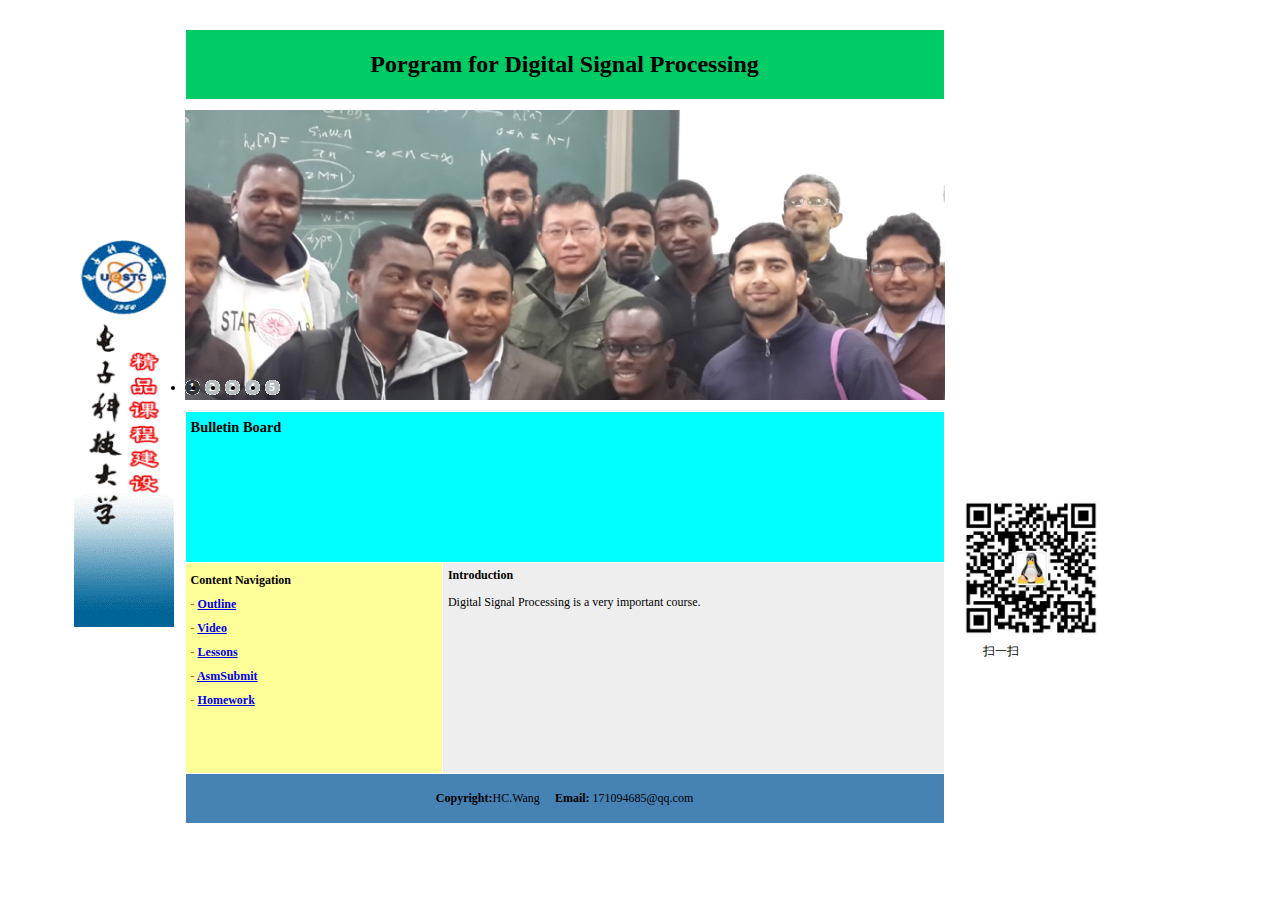
<file: index.html>
<!DOCTYPE html PUBLIC "-//W3C//DTD XHTML 1.0 Transitional//EN" "http://www.w3.org/TR/xhtml1/DTD/xhtml1-transitional.dtd">
<html xmlns="http://www.w3.org/1999/xhtml">
<head>
<meta http-equiv="Content-Type" content="text/html; charset=gb2312" />
<title>DSP</title>
</head>
<LINK href="css/niu.css" type=text/css rel=stylesheet>
<SCRIPT src="js/jquery.min.js" type=text/javascript></SCRIPT>
<SCRIPT src="js/loopedslider.min.js" type=text/javascript></SCRIPT>
</head>

<body >
<SCRIPT type=text/javascript>
	$(function(){
		 $('#newsSlider').loopedSlider({
		 	autoStart: 4000
			});
		$('.validate_Slider').loopedSlider({
			autoStart: 4000
			});
	$("#enter_lab").click(function(){
	  window.location=$(this).find("a").attr("href"); return false;});
	});
</SCRIPT>
<br>


<table width="100%" cellspacing="1" cellpadding="5" bgcolor="#FFFFFF">
	<table width="90%" cellspacing="1" cellpadding="5" bgcolor="#FFFFFF">
		<tr >
			<td style="width:20%;text-align:right;">
				<img src="logo.gif" width="100px" height="400px" />
			</td>
			
			<td style="width:60%;text-align:top;">
				<table width="100%" cellspacing="1" cellpadding="5" bgcolor="#FFFFFF">	
					<td colspan="2" style="background-color:#00CC66;text-align:center;">
					<p><strong><a ><h1>Porgram for Digital Signal Processing</h1></p></td>
					
				</table>
				<!--newsSlider start -->
				<DIV id=newsSlider>
					<DIV class=container>
						<UL class=slides>
							<LI><IMG src="images/P01.jpg"></LI>	
							<LI><IMG src="images/P02.jpg"></LI>
							<LI><IMG src="images/P03.jpg"></LI>
							<LI><IMG src="images/P04.jpg"></LI>
							<LI><IMG src="images/P05.jpg"></LI>
						</UL>
					</DIV>

					<DIV class=validate_Slider></DIV>

					<UL class=pagination>
					  <LI><A >1</A> </LI>
					  <LI><A >2</A> </LI>
					  <LI><A >3</A> </LI>
					  <LI><A >4</A> </LI>
					  <LI><A >5</A> </LI>
					</UL>
				</DIV>

				<!--content start -->
				<table width="100%" cellspacing="1" cellpadding="5" bgcolor="#FFFFFF">
					<tr>
						<td colspan="2" style="background-color:#00FFFF;text-align:left;">
						<big><b>Bulletin Board</b><big><br/>
							<DIV align=center>
							<DIV style="OVERFLOW: auto; WIDTH: 100%; HEIGHT: 120px">
							
							<MARQUEE class=p131 scrollAmount=1 scrollDelay=60 direction=up height=120 onmouseover="this.stop()" onmouseout="this.start ()" align="left" WIDTH: 500px;>
							<P align=left><FONT size=3> <small>
							<font color="#CC6600"></font><a >&nbsp&nbsp[2015-10-20 13:39:34]��Launch notification��<br/>&nbsp&nbsp&nbsp&nbsp Download courseware password:123456,Students can download courseware yourself.</a><br />
							<font color="#CC6600"></font><a >&nbsp&nbsp[2015-10-27 13:39:34]��Focus on WeChat public platform��<br/>&nbsp&nbsp&nbsp&nbsp Scan the qr code on the right below,then focus on. </a><br />			
							<font color="#CC6600"></font><a >&nbsp&nbsp[2015-10-27 13:39:34]��Site information��<br/>&nbsp&nbsp&nbsp&nbsp If you have any question, please contact me.<br/>&nbsp&nbsp&nbsp&nbsp&nbspEmail:171094685@qq.com </a><br />			
							<small></FONT></P></MARQUEE>
						</td>
					</tr>
					<tr valign="top">
						<td style="font-weight:bold;color:black;background-color:#ffff99;width:200px;text-align:top;line-height:24px;">
							<b>Content Navigation</b><br/>
							<font color="#CC6600">- </font><a href="wlxt/outline/check.html" target="_blank">Outline</a><br />
							<font color="#CC6600">- </font><a href="wlxt/video/check.html" target="_blank">Video      </a><br />
							<font color="#CC6600">- </font><a href="wlxt/lessons/check.html" target="_blank">Lessons      </a><br />
							<font color="#CC6600">- </font><a href="wlxt/asmsubmit/check.html" target="_blank">AsmSubmit      </a><br/>
							<font color="#CC6600">- </font><a href="wlxt/homework/check.html" target="_blank">Homework      </a>
						</td>
					  
						<td style="background-color:#EEEEEE;height:200px;width:400px;text-align:top;">
							<b>Introduction</b><br/>
							<p>Digital Signal Processing is a very important course.</p>
						</td>
					</tr>
					
					<tr>
					<td colspan="2" style="background-color:#4682B4;text-align:center;">
					<p><strong><a >Copyright:</a></strong>HC.Wang	&nbsp;&nbsp;&nbsp;&nbsp;<strong><a >Email:</a></strong> 171094685@qq.com</p></td>
					</tr>
				</table>
			</td>
				
			<td style="width:20%;text-align:left;text-align:left;">
				<br/><br/><br/><br/><br/><br/><br/><br/><br/><br/><br/><br/><br/><br/><br/><br/><br/><br/><br/><br/>
				<img src="weixin.jpg"  width="150px" height="150px"/></br>
				&nbsp&nbsp&nbsp&nbsp&nbsp&nbsp&nbsp&nbsp&nbspɨһɨ
			</td>
		
		</tr>
	</table>
</table>

</body>
</html>
</file>
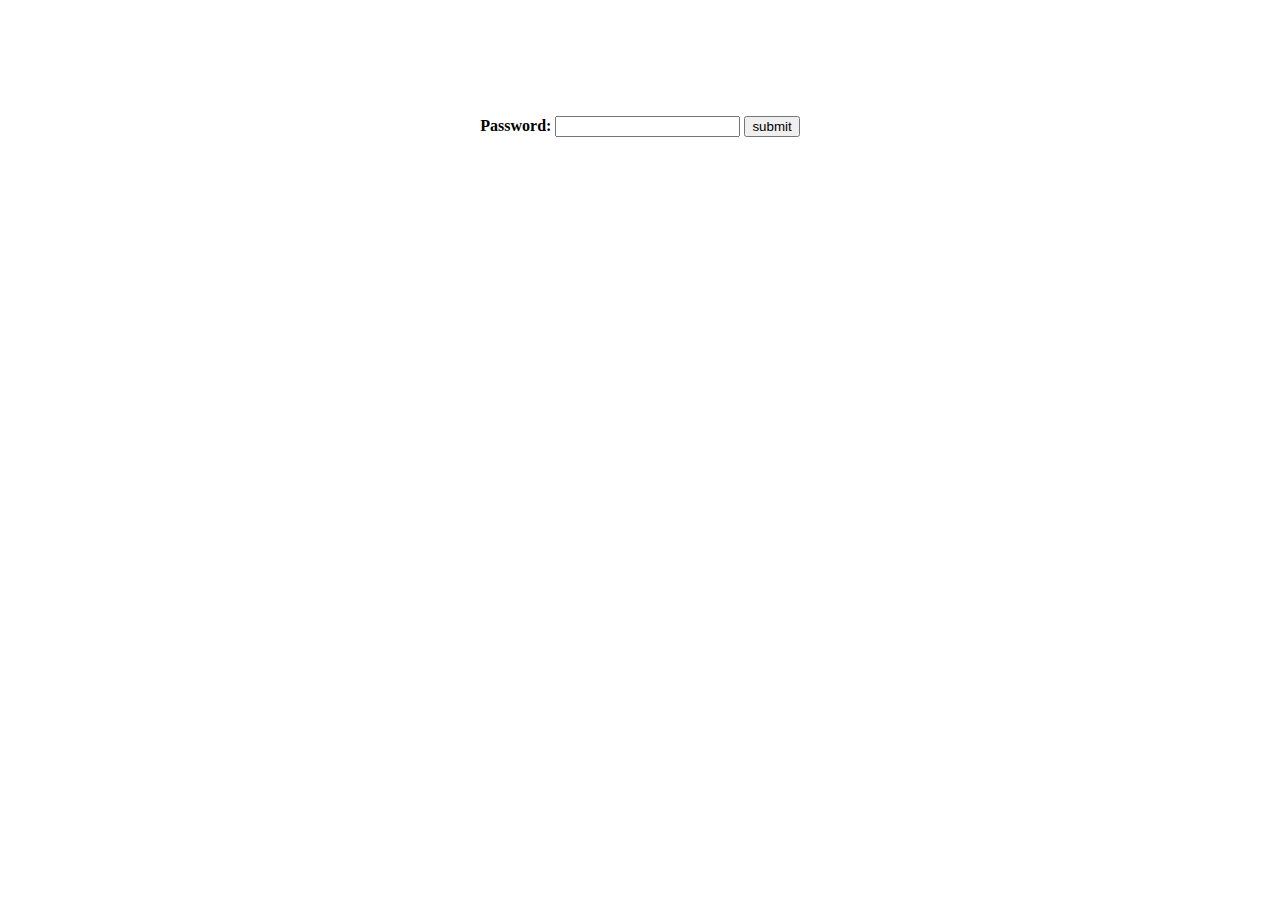
<file: wlxt/asmsubmit/check.html>
<!DOCTYPE html>
<html>

<body>
<script>
function checkpassword(){
	var pwd="123456";
	var inpwd=document.getElementById("password").value;
	if(pwd == inpwd){
		window.location.href="submit.html";
	}
}
</script>
<br/><br/><br/><br/><br/><br/>
<center>
	<b>Password:<b/>
	<input type="password" id="password" name="password"/>
	<input name="a" type="submit" value="submit" onclick="checkpassword();"/>


</center>
</body>
</html>
</file>
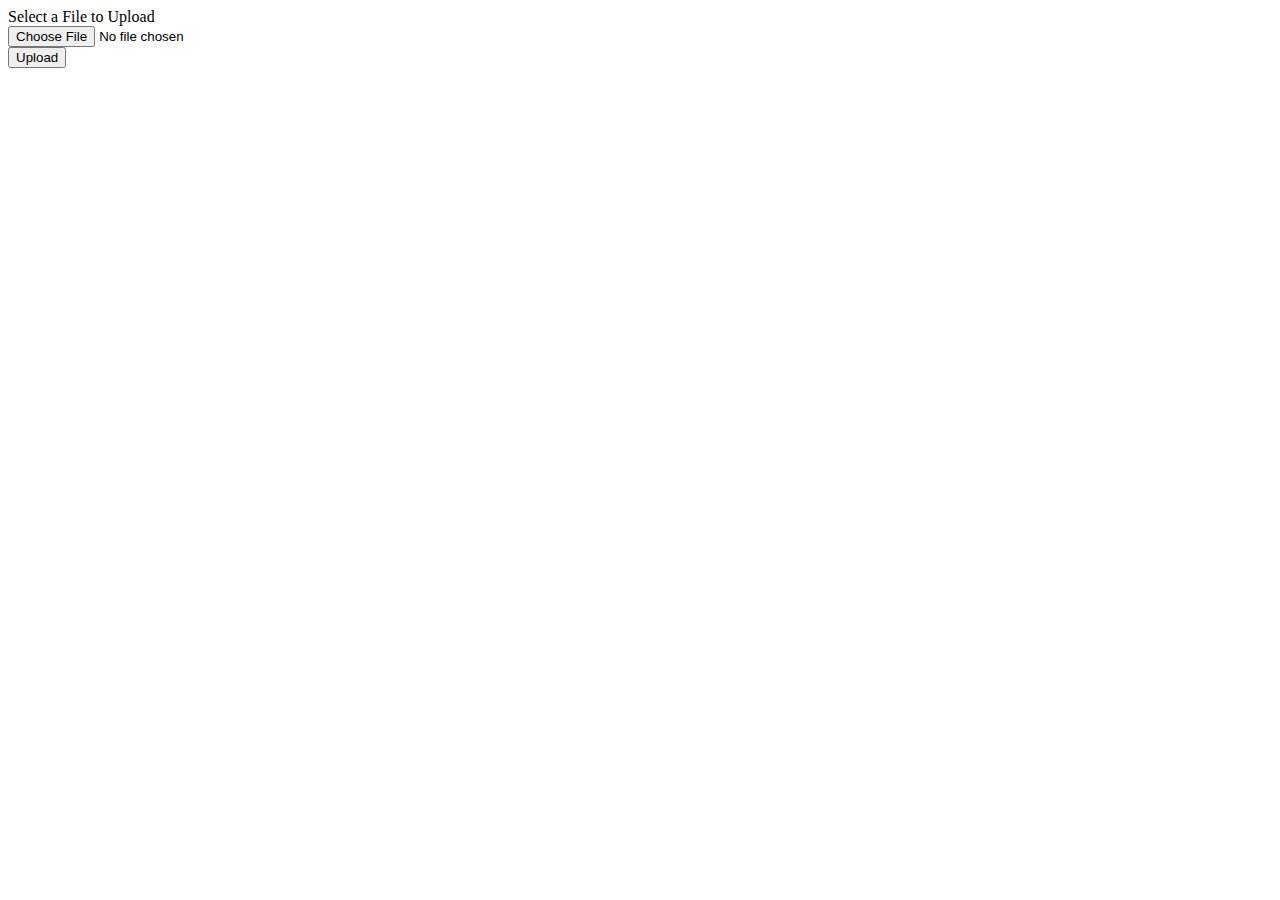
<file: wlxt/asmsubmit/submit.html>
<!DOCTYPE html>
<html>
<head>
    <title>Upload Files using XMLHttpRequest - Minimal</title>
    <script type="text/javascript">
      function fileSelected() {
        var file = document.getElementById('fileToUpload').files[0];
        if (file) {
          var fileSize = 0;
          if (file.size > 1024 * 1024)
            fileSize = (Math.round(file.size * 100 / (1024 * 1024)) / 100).toString() + 'MB';
          else
            fileSize = (Math.round(file.size * 100 / 1024) / 100).toString() + 'KB';
          document.getElementById('fileName').innerHTML = 'Name: ' + file.name;
          document.getElementById('fileSize').innerHTML = 'Size: ' + fileSize;
          document.getElementById('fileType').innerHTML = 'Type: ' + file.type;
        }
      }
      function uploadFile() {
        var fd = new FormData();
        fd.append("fileToUpload", document.getElementById('fileToUpload').files[0]);
        var xhr = new XMLHttpRequest();
        xhr.upload.addEventListener("progress", uploadProgress, false);
        xhr.addEventListener("load", uploadComplete, false);
        xhr.addEventListener("error", uploadFailed, false);
        xhr.addEventListener("abort", uploadCanceled, false);
        xhr.open("POST", "upload.do");//�޸ĳ��Լ��Ľӿ�
        xhr.send(fd);
      }
      function uploadProgress(evt) {
        if (evt.lengthComputable) {
          var percentComplete = Math.round(evt.loaded * 100 / evt.total);
          document.getElementById('progressNumber').innerHTML = percentComplete.toString() + '%';
        }
        else {
          document.getElementById('progressNumber').innerHTML = 'unable to compute';
        }
      }
      function uploadComplete(evt) {
        /* �������˷�����Ӧʱ�򴥷�event�¼�*/
        alert(evt.target.responseText);
      }
      function uploadFailed(evt) {
        alert("There was an error attempting to upload the file.");
      }
      function uploadCanceled(evt) {
        alert("The upload has been canceled by the user or the browser dropped the connection.");
      }
    </script>
</head>
<body>
  <form id="form1" enctype="multipart/form-data" method="post" action="Upload.aspx">
    <div class="row">
      <label for="fileToUpload">Select a File to Upload</label><br />
      <input type="file" name="fileToUpload" id="fileToUpload" onchange="fileSelected();"/>
    </div>
    <div id="fileName"></div>
    <div id="fileSize"></div>
    <div id="fileType"></div>
    <div class="row">
      <input type="button" onclick="uploadFile()" value="Upload" />
    </div>
    <div id="progressNumber"></div>
  </form>
</body>
</html>
</file>
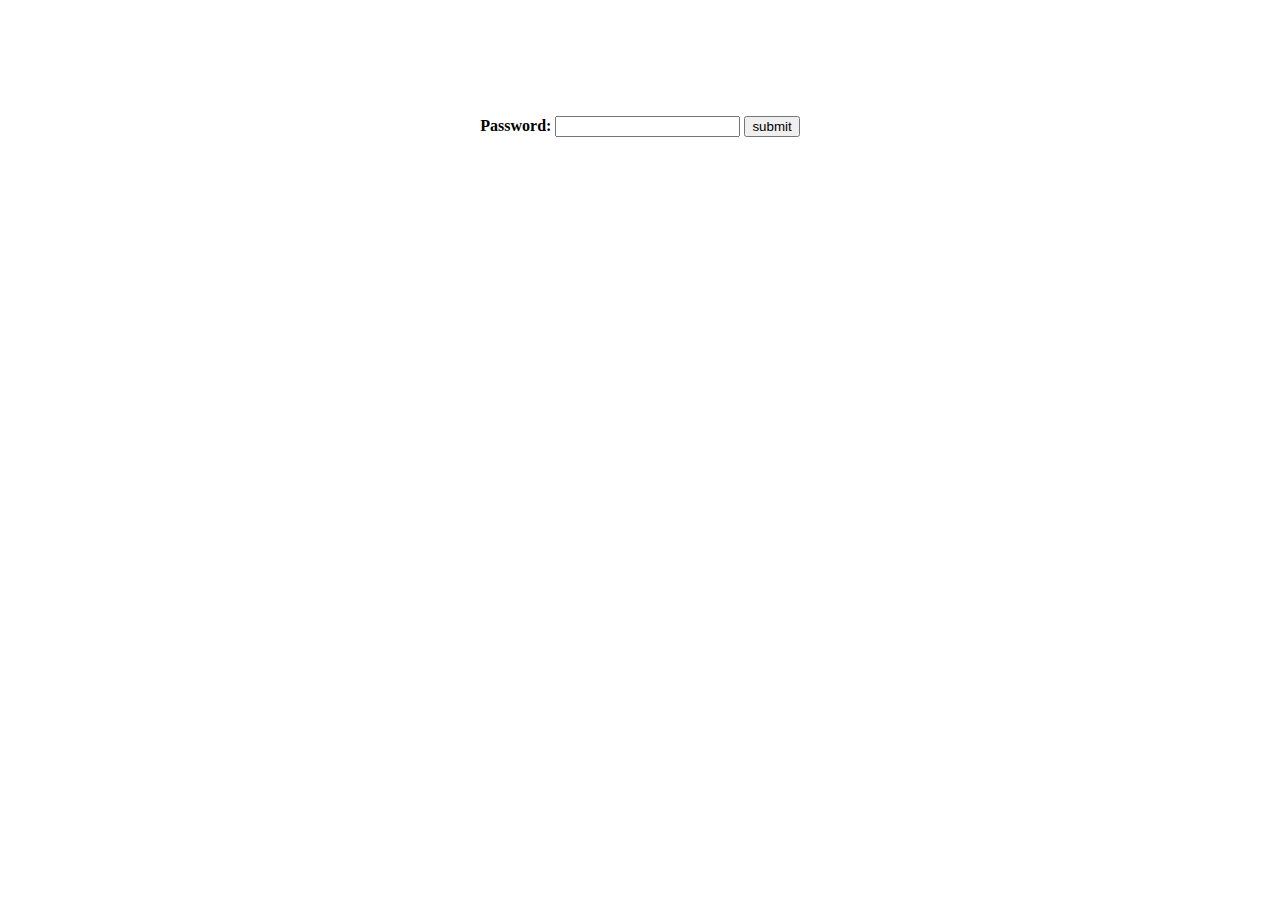
<file: wlxt/homework/check.html>
<!DOCTYPE html>
<html>

<body>
<script>
function checkpassword(){
	var pwd="123456";
	var inpwd=document.getElementById("password").value;
	if(pwd == inpwd){
		window.location.href="homework.html";
	}
}
</script>
<br/><br/><br/><br/><br/><br/>
<center>
	<b>Password:<b/>
	<input type="password" id="password" name="password"/>
	<input name="a" type="submit" value="submit" onclick="checkpassword();"/>


</center>
</body>
</html>
</file>
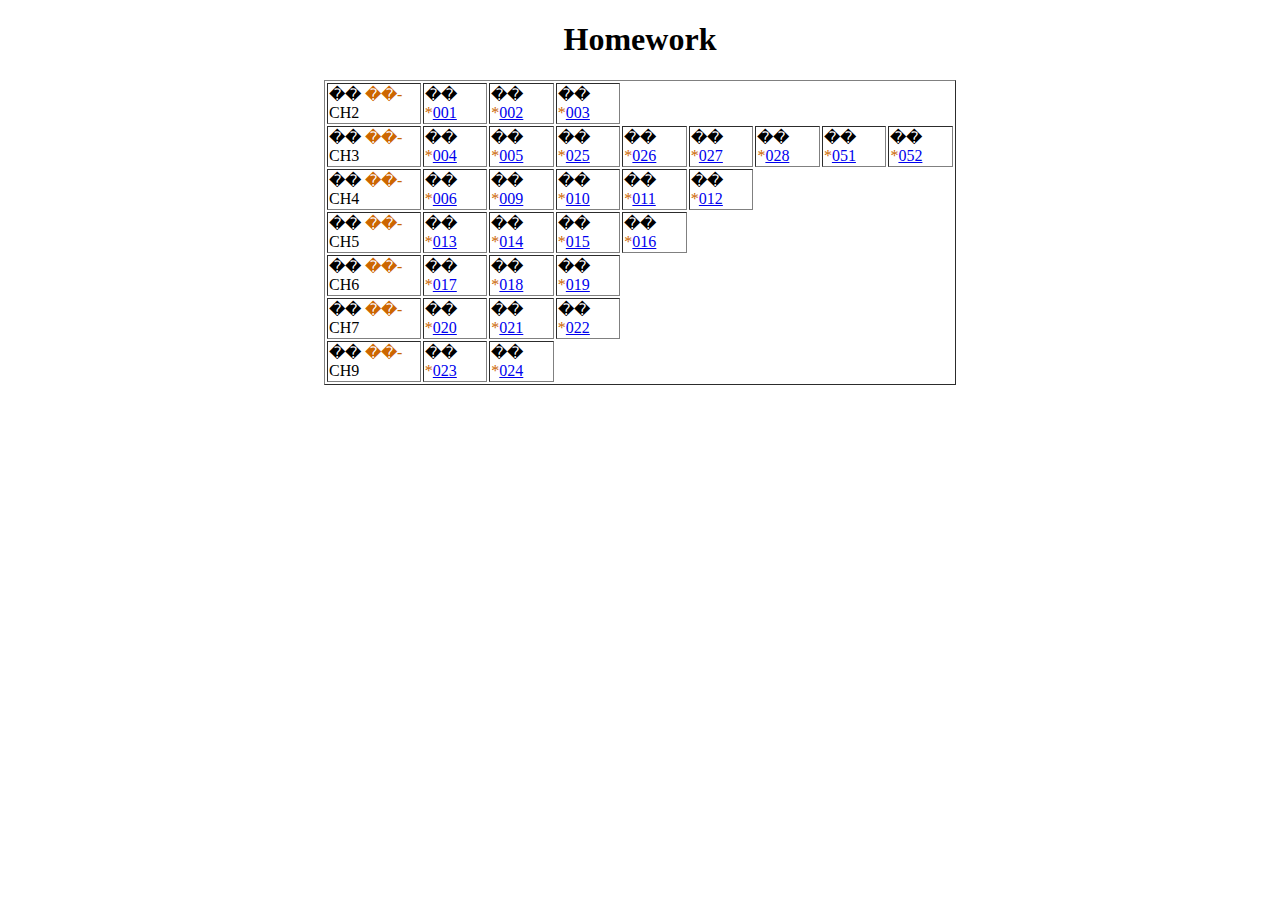
<file: wlxt/homework/homework.html>
<!DOCTYPE html>
<html>
<center>
<h1>Homework</h1>
<table width="50%" border="1">
<tr class="table_line1">
  <td align="left">�� <font color="#CC6600">��-</font><a >CH2</a></td> 
  <td align="left">�� <font color="#CC6600">*</font><a href="CH2/img001.jpg">001</a></td> 
  <td align="left">�� <font color="#CC6600">*</font><a href="CH2/img002.jpg">002</a></td> 
  <td align="left">�� <font color="#CC6600">*</font><a href="CH2/img003.jpg">003</a></td> 
</tr>

<tr class="table_line1">
  <td align="left">�� <font color="#CC6600">��-</font><a >CH3</a></td> 
  <td align="left">�� <font color="#CC6600">*</font><a href="CH3/img004.jpg">004</a></td> 
  <td align="left">�� <font color="#CC6600">*</font><a href="CH3/img005.jpg">005</a></td> 
  <td align="left">�� <font color="#CC6600">*</font><a href="CH3/img025.jpg">025</a></td> 
  <td align="left">�� <font color="#CC6600">*</font><a href="CH3/img026.jpg">026</a></td> 
  <td align="left">�� <font color="#CC6600">*</font><a href="CH3/img027.jpg">027</a></td> 
  <td align="left">�� <font color="#CC6600">*</font><a href="CH3/img028.jpg">028</a></td> 
  <td align="left">�� <font color="#CC6600">*</font><a href="CH3/img051.jpg">051</a></td> 
  <td align="left">�� <font color="#CC6600">*</font><a href="CH3/img052.jpg">052</a></td> 
</tr>

<tr class="table_line1">
  <td align="left">�� <font color="#CC6600">��-</font><a >CH4</a></td> 
  <td align="left">�� <font color="#CC6600">*</font><a href="CH4/img006.jpg">006</a></td> 
  <td align="left">�� <font color="#CC6600">*</font><a href="CH4/img009.jpg">009</a></td> 
  <td align="left">�� <font color="#CC6600">*</font><a href="CH4/img010.jpg">010</a></td> 
  <td align="left">�� <font color="#CC6600">*</font><a href="CH4/img011.jpg">011</a></td> 
  <td align="left">�� <font color="#CC6600">*</font><a href="CH4/img012.jpg">012</a></td> 
</tr>

<tr class="table_line1">
  <td align="left">�� <font color="#CC6600">��-</font><a >CH5</a></td> 
  <td align="left">�� <font color="#CC6600">*</font><a href="CH5/img013.jpg">013</a></td> 
  <td align="left">�� <font color="#CC6600">*</font><a href="CH5/img014.jpg">014</a></td> 
  <td align="left">�� <font color="#CC6600">*</font><a href="CH5/img015.jpg">015</a></td> 
  <td align="left">�� <font color="#CC6600">*</font><a href="CH5/img016.jpg">016</a></td> 
</tr>

<tr class="table_line1">
  <td align="left">�� <font color="#CC6600">��-</font><a >CH6</a></td> 
  <td align="left">�� <font color="#CC6600">*</font><a href="CH6/img017.jpg">017</a></td>
  <td align="left">�� <font color="#CC6600">*</font><a href="CH6/img018.jpg">018</a></td>
  <td align="left">�� <font color="#CC6600">*</font><a href="CH6/img019.jpg">019</a></td>
</tr>

<tr class="table_line1">
  <td align="left">�� <font color="#CC6600">��-</font><a >CH7</a></td> 
  <td align="left">�� <font color="#CC6600">*</font><a href="CH7/img020.jpg">020</a></td> 
  <td align="left">�� <font color="#CC6600">*</font><a href="CH7/img021.jpg">021</a></td> 
  <td align="left">�� <font color="#CC6600">*</font><a href="CH7/img022.jpg">022</a></td> 
</tr>

<tr class="table_line1">
  <td align="left">�� <font color="#CC6600">��-</font><a >CH9</a></td> 
  <td align="left">�� <font color="#CC6600">*</font><a href="CH9/img023.jpg">023</a></td> 
  <td align="left">�� <font color="#CC6600">*</font><a href="CH9/img024.jpg">024</a></td> 
</tr>
</table>


</center>
</html>
</file>
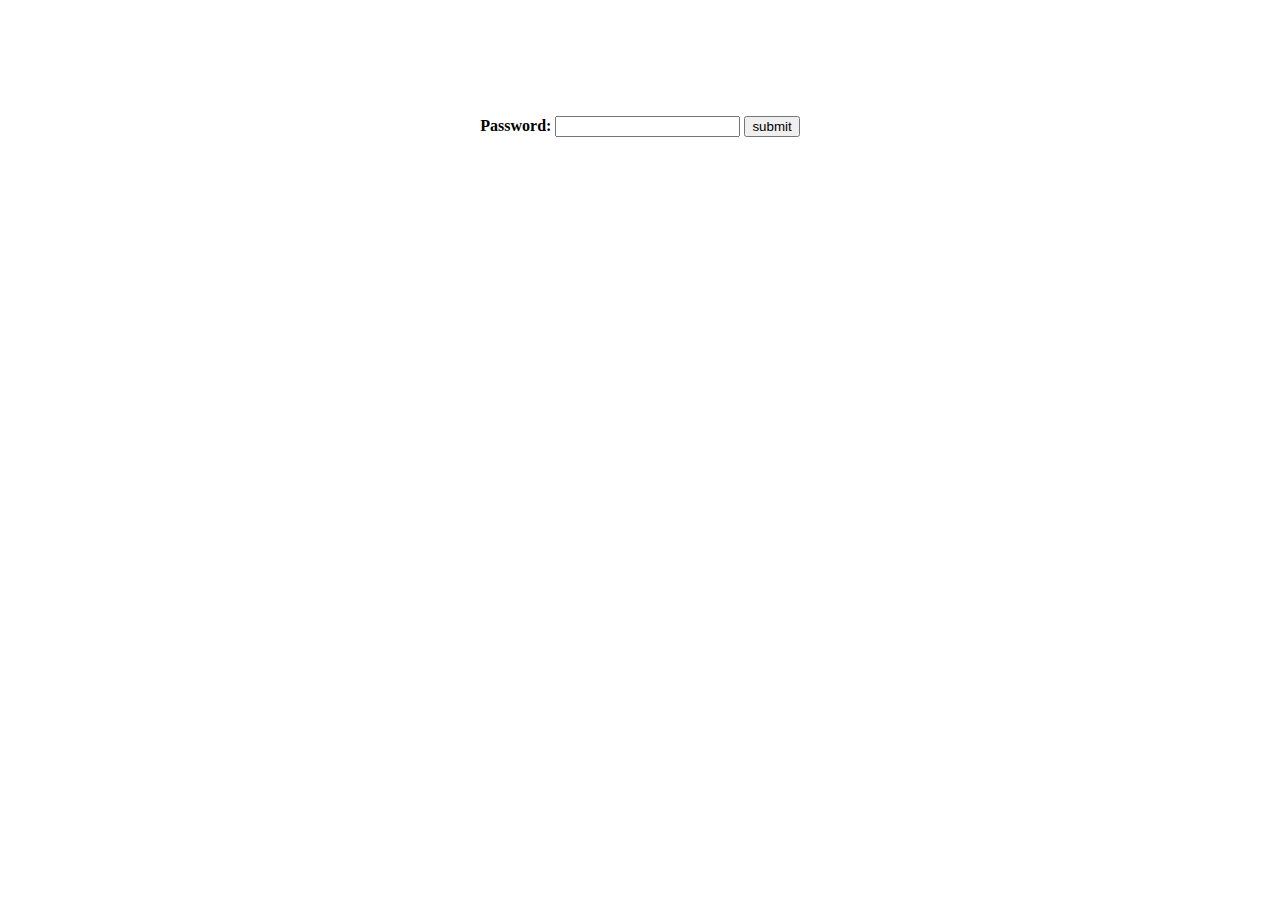
<file: wlxt/lessons/check.html>
<!DOCTYPE html>
<html>

<body>
<script>
function checkpassword(){
	var pwd="123456";
	var inpwd=document.getElementById("password").value;
	if(pwd == inpwd){
		window.location.href="lessons.html";
	}
}
</script>
<br/><br/><br/><br/><br/><br/>
<center>
	<b>Password:<b/>
	<input type="password" id="password" name="password"/>
	<input name="a" type="submit" value="submit" onclick="checkpassword();"/>


</center>
</body>
</html>
</file>
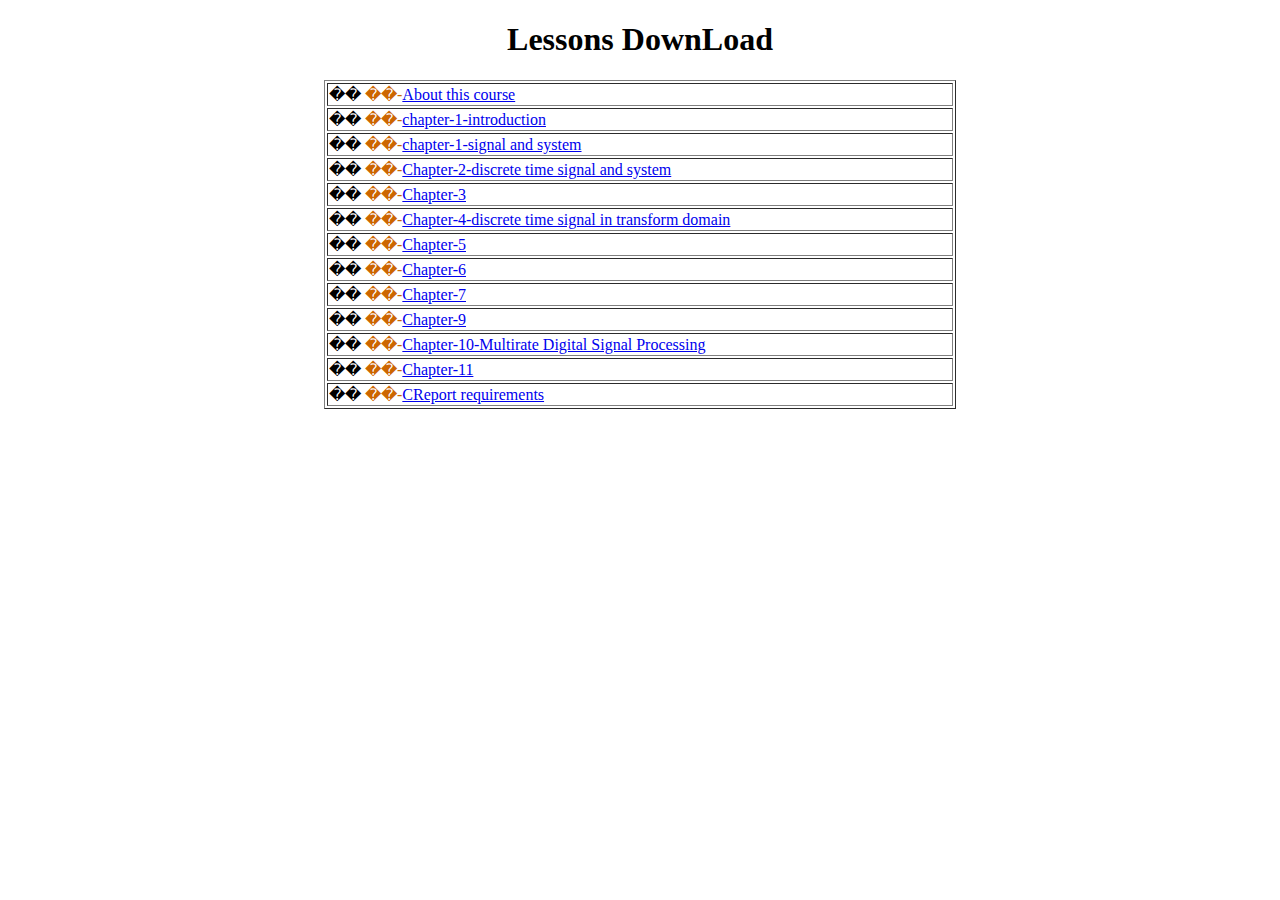
<file: wlxt/lessons/lessons.html>
<!DOCTYPE html>
<html>
<center>
<h1>Lessons DownLoad</h1>
<table width="50%" border="1">
			<tr class="table_line1">
			  <td align="left">�� <font color="#CC6600">��-</font><a href="lessons/About this course.ppt" target="_blank">About this course</a></td>
			</tr>

			<tr class="table_line1">
			  <td align="left">�� <font color="#CC6600">��-</font><a href="lessons/chapter-1-introduction.ppt">chapter-1-introduction</a></td>
			</tr>

			<tr class="table_line1">
			  <td align="left">�� <font color="#CC6600">��-</font><a href="lessons/chapter-1-signal and system.ppt">chapter-1-signal and system</a></td>
			</tr>

			<tr class="table_line1">
			  <td align="left">�� <font color="#CC6600">��-</font><a href="lessons/Chapter-2-discrete time signal and system.ppt" target="_blank">Chapter-2-discrete time signal and system</a></td>
			</tr>

			<tr class="table_line1">
			  <td align="left">�� <font color="#CC6600">��-</font><a href="lessons/Chapter-3.ppt">Chapter-3</a></td>
			</tr>

			<tr class="table_line1">
			  <td align="left">�� <font color="#CC6600">��-</font><a href="lessons/Chapter-4-discrete time signal in transform domain.ppt">Chapter-4-discrete time signal in transform domain</a></td>
			</tr>

			<tr class="table_line1">
			  <td align="left">�� <font color="#CC6600">��-</font><a href="lessons/Chapter-5.ppt" target="_blank">Chapter-5</a></td>
			</tr>

			<tr class="table_line1">
			  <td align="left">�� <font color="#CC6600">��-</font><a href="lessons/Chapter-6.ppt">Chapter-6</a></td>
			</tr>

			<tr class="table_line1">
			  <td align="left">�� <font color="#CC6600">��-</font><a href="lessons/Chapter-7.ppt">Chapter-7</a></td>
			</tr>

			<tr class="table_line1">
			  <td align="left">�� <font color="#CC6600">��-</font><a href="lessons/Chapter-9.ppt" target="_blank">Chapter-9</a></td>
			</tr>

			<tr class="table_line1">
			  <td align="left">�� <font color="#CC6600">��-</font><a href="lessons/Chapter-10-Multirate Digital Signal Processing.ppt">Chapter-10-Multirate Digital Signal Processing</a></td>
			</tr>

			<tr class="table_line1">
			  <td align="left">�� <font color="#CC6600">��-</font><a href="lessons/Chapter-11.ppt">Chapter-11</a></td>
			</tr>

			<tr class="table_line1">
			  <td align="left">�� <font color="#CC6600">��-</font><a href="lessons/Report requirements.ppt">CReport requirements</a></td>
			</tr>
</table>

<br>
</center>
</html>
</file>
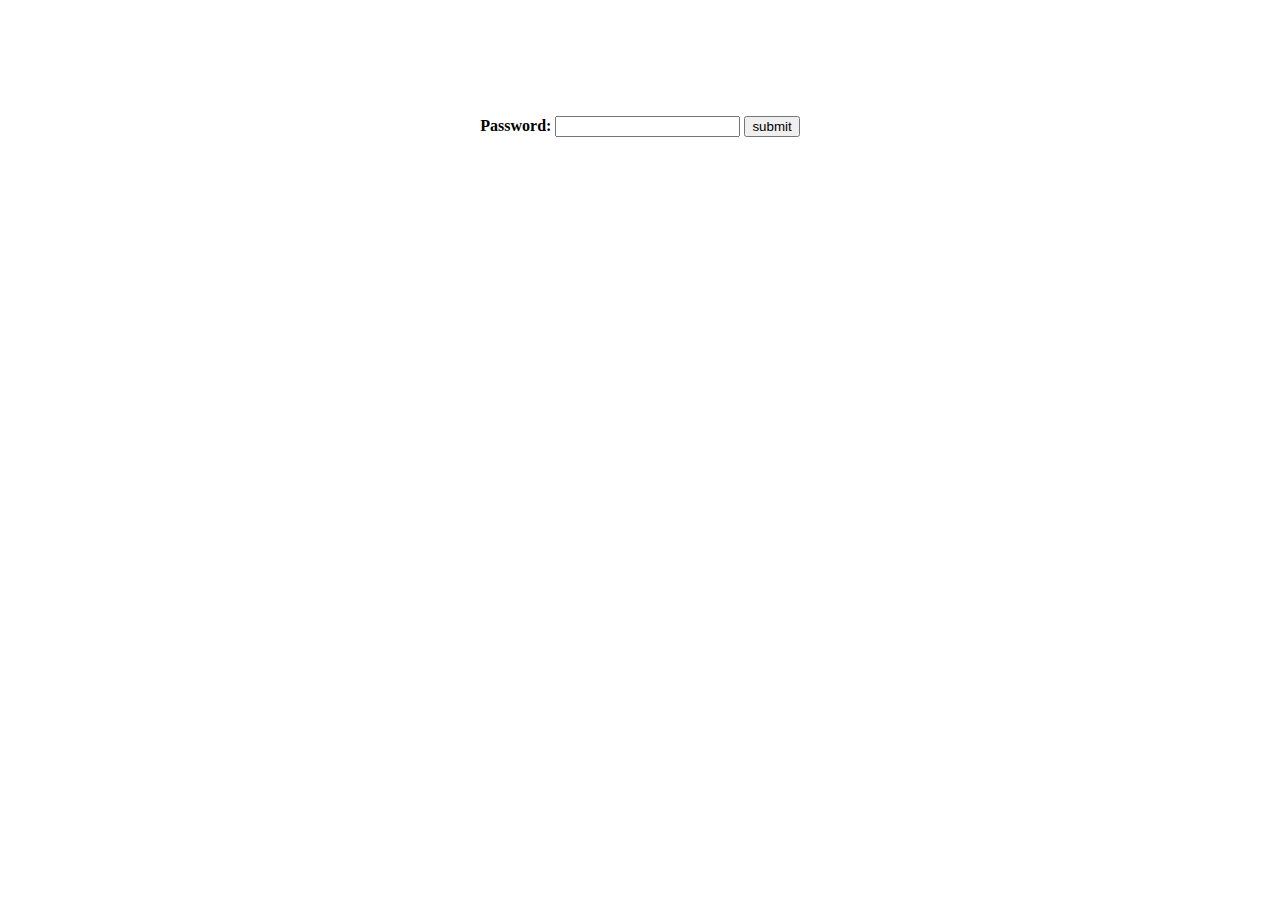
<file: wlxt/outline/check.html>
<!DOCTYPE html>
<html>

<body>
<script>
function checkpassword(){
	var pwd="123456";
	var inpwd=document.getElementById("password").value;
	if(pwd == inpwd){
		window.location.href="PorgramforDigitalSignalProcessing.doc";
	}
}
</script>
<br/><br/><br/><br/><br/><br/>
<center>
	<b>Password:<b/>
	<input type="password" id="password" name="password"/>
	<input name="a" type="submit" value="submit" onclick="checkpassword();"/>


</center>
</body>
</html>
</file>
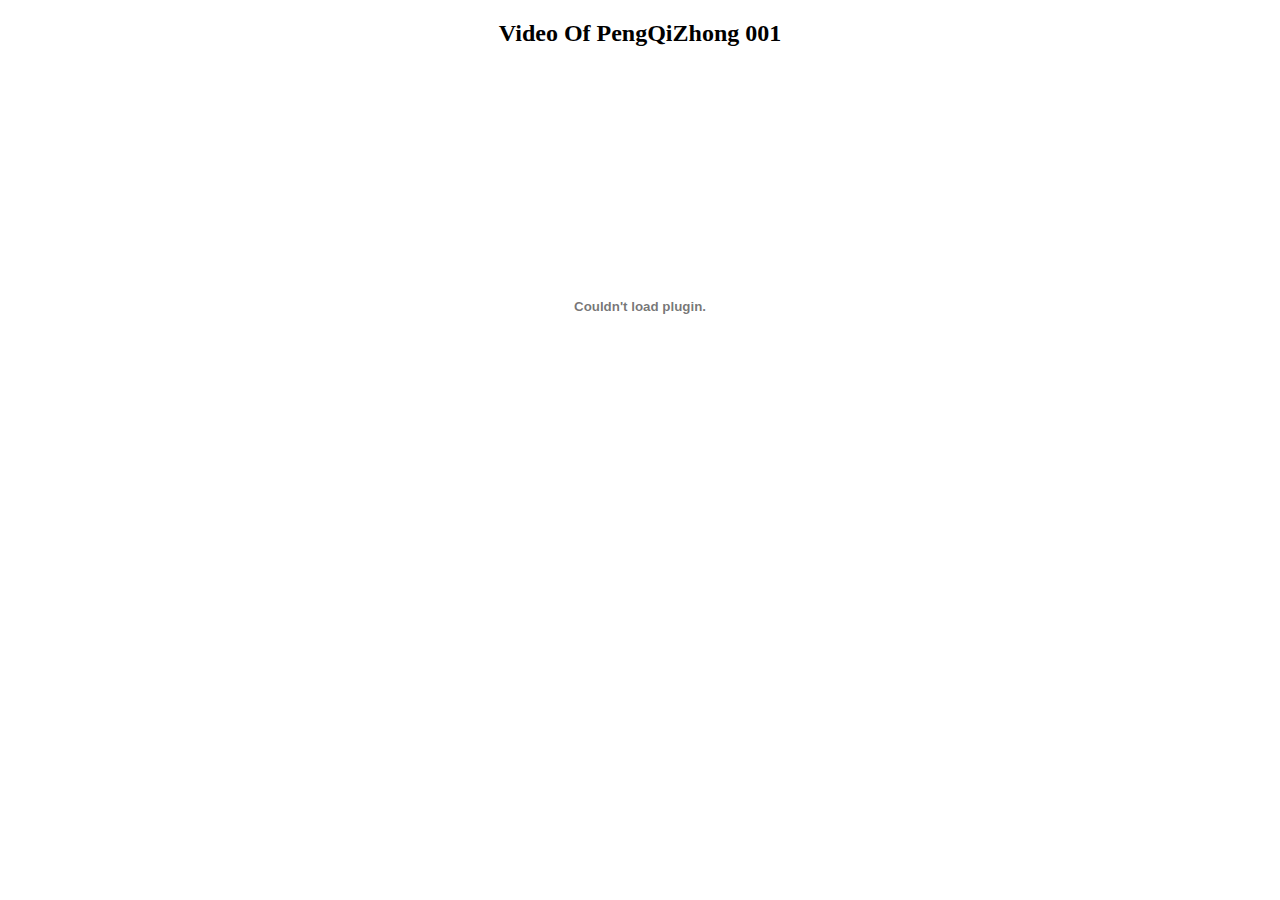
<file: wlxt/video/001.html>
<!DOCTYPE html>
<html>

<body>
<center>
<h2>
	Video Of PengQiZhong 001
</h2>
<embed type="audio/x-pn-realaudio-plugin" align="middle" autostart="0" height="480" width="800" loop="false" src="video/001.rm"/><br/>
</center>
</body>
</html>
</file>
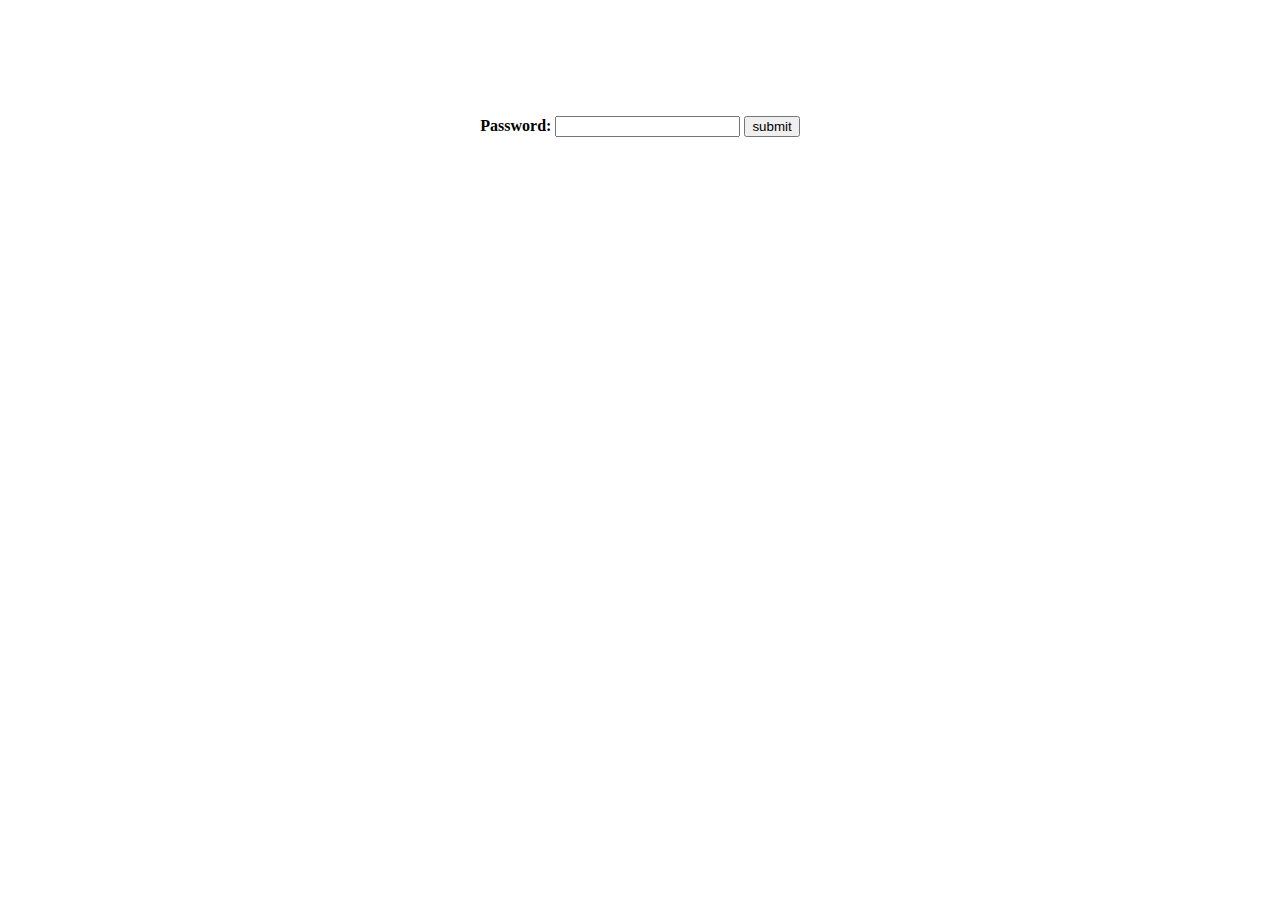
<file: wlxt/video/check.html>
<!DOCTYPE html>
<html>

<body>
<script>
function checkpassword(){
	var pwd="123456";
	var inpwd=document.getElementById("password").value;
	if(pwd == inpwd){
		window.location.href="video.html";
	}
}
</script>
<br/><br/><br/><br/><br/><br/>
<center>
	<b>Password:<b/>
	<input type="password" id="password" name="password"/>
	<input name="a" type="submit" value="submit" onclick="checkpassword();"/>


</center>
</body>
</html>
</file>
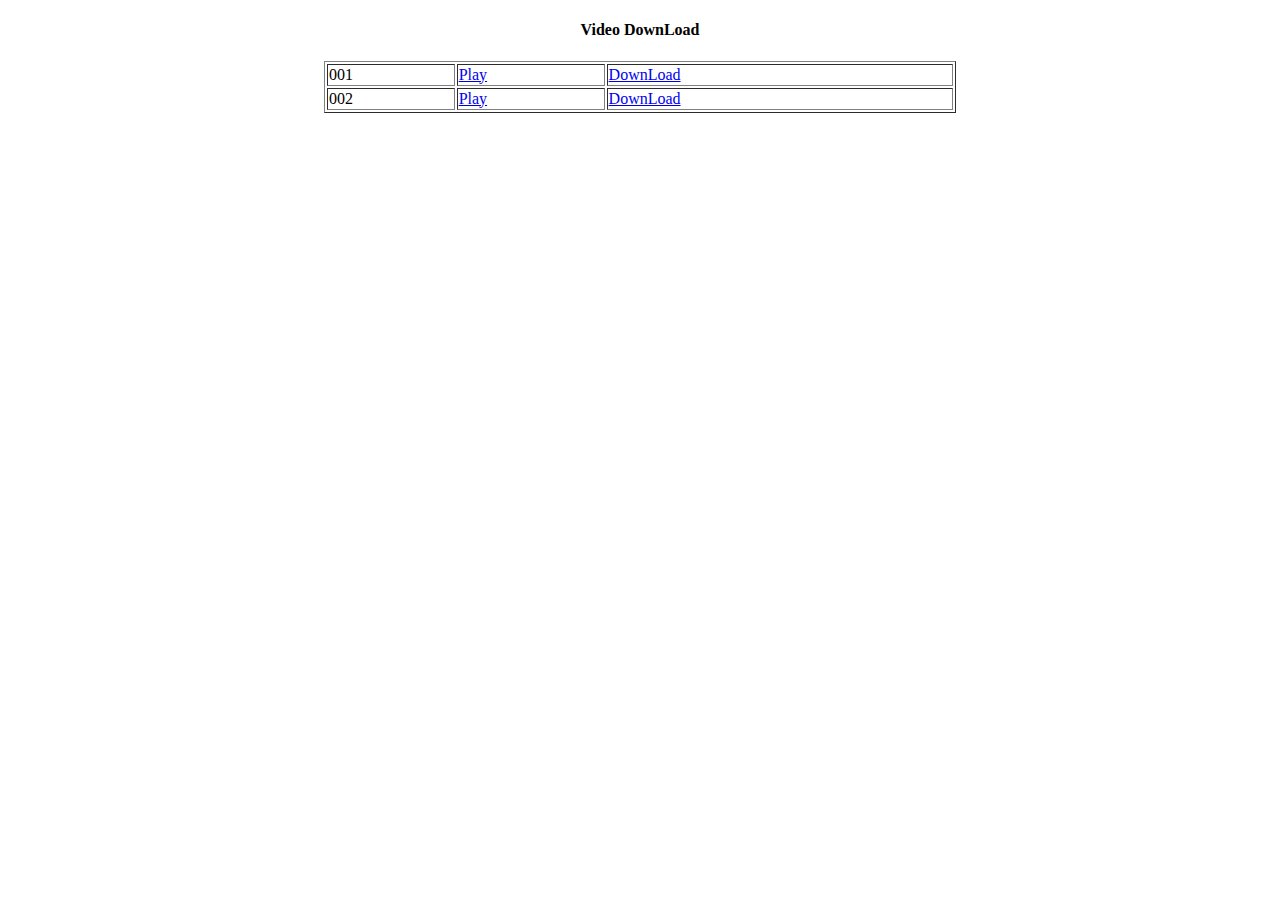
<file: wlxt/video/video.html>
<!DOCTYPE html>
<html>
<center>
<h4>Video DownLoad</h4>
<table width="50%" border="1">
<tr>
  <td>001</a></td>
  <td><a href="001.html">Play</a></td>
  <td><a href="video/001.rm" download="001.rm">DownLoad</a></td>
</tr>
<tr>
  <td>002</td>
  <td><a href="002.html">Play</a></td>
  <td><a href="video/002.mp4" download="002.mp4">DownLoad</a></td>
</tr>
</table>

<br>
</center>
</html>
</file>
<file: css/niu.css>
BODY {background-color:#FFFFFF;	font-size:12px;}
DL {
	PADDING-RIGHT: 0px; PADDING-LEFT: 0px; PADDING-BOTTOM: 0px; MARGIN: 0px; PADDING-TOP: 0px
}
DT {
	PADDING-RIGHT: 0px; PADDING-LEFT: 0px; PADDING-BOTTOM: 0px; MARGIN: 0px; PADDING-TOP: 0px
}
DD {
	PADDING-RIGHT: 0px; PADDING-LEFT: 0px; PADDING-BOTTOM: 0px; MARGIN: 0px; PADDING-TOP: 0px
}

IMG {
	BORDER-TOP-STYLE: none; BORDER-RIGHT-STYLE: none; BORDER-LEFT-STYLE: none; BORDER-BOTTOM-STYLE: none
}

#newsSlider .container {
	MARGIN: 10px 0px; OVERFLOW: hidden; WIDTH: 760px; POSITION: relative; HEIGHT: 290px;
}
#newsSlider DIV.slides {
	LEFT: 0px; POSITION: absolute; TOP: 0px
}
#newsSlider UL.slides {
	PADDING-RIGHT: 0px; PADDING-LEFT: 0px; LEFT: 0px; PADDING-BOTTOM: 0px; MARGIN: 0px; PADDING-TOP: 0px; LIST-STYLE-TYPE: none; POSITION: absolute; TOP: 0px
}
#newsSlider UL.slides DL {
	MARGIN-TOP: 32px
}
#newsSlider UL.slides DT A {
	FONT: bold 14px/30px "Lucida Grande", "Lucida Sans Unicode", Arial, Verdana, sans-serif; COLOR: #2a609f
}
#newsSlider UL.slides DD {
	LINE-HEIGHT: 22px
}
#newsSlider UL.slides DD .more {
	MARGIN-TOP: -18px; BACKGROUND: url(../images/more.gif); FLOAT: right; OVERFLOW: hidden; WIDTH: 14px; TEXT-INDENT: -100em; HEIGHT: 12px
}
#newsSlider DIV.slides DIV {
	PADDING-RIGHT: 0px; DISPLAY: none; PADDING-LEFT: 0px; PADDING-BOTTOM: 0px; MARGIN: 0px; WIDTH: 760px; PADDING-TOP: 0px; POSITION: absolute; TOP: 0px
}
UL.slides LI {
	PADDING-RIGHT: 0px; DISPLAY: none; PADDING-LEFT: 0px; PADDING-BOTTOM: 0px; MARGIN: 0px; WIDTH: 760px; PADDING-TOP: 0px; POSITION: absolute; TOP: 0px
}
#newsSlider #loopedSlider {
	CLEAR: both; MARGIN: 0px auto; WIDTH: 760px; POSITION: relative
}
#newsSlider {
	CLEAR: both; MARGIN: 0px auto; WIDTH: 760px; POSITION: relative
}
#newsSlider {
	BORDER-BOTTOM: #eee 1px solid
}
#newsSlider UL.pagination {
	PADDING-RIGHT: 0px; PADDING-LEFT: 0px; PADDING-BOTTOM: 0px; MARGIN: 0px; PADDING-TOP: 0px; POSITION: absolute; TOP: 270px
}
#newsSlider UL.pagination LI {
	FLOAT: left; MARGIN-RIGHT: 5px
}
#newsSlider UL.pagination LI A {
	DISPLAY: block; BACKGROUND: url(../images/imgnews_side_Number.gif) no-repeat 0px 0px; FONT: bold 12px/15px "Times New Roman", Times, serif; WIDTH: 15px; COLOR: #fff; TEXT-ALIGN: center;
	text-decoration:none;
}
#newsSlider UL.pagination LI.active A {
	BACKGROUND-POSITION: 0px 100%; COLOR: #fff; TEXT-DECORATION: none
}
UL.pagination LI A:hover {
	BACKGROUND-POSITION: 0px 100%; COLOR: #fff; TEXT-DECORATION: none
}
</file>
